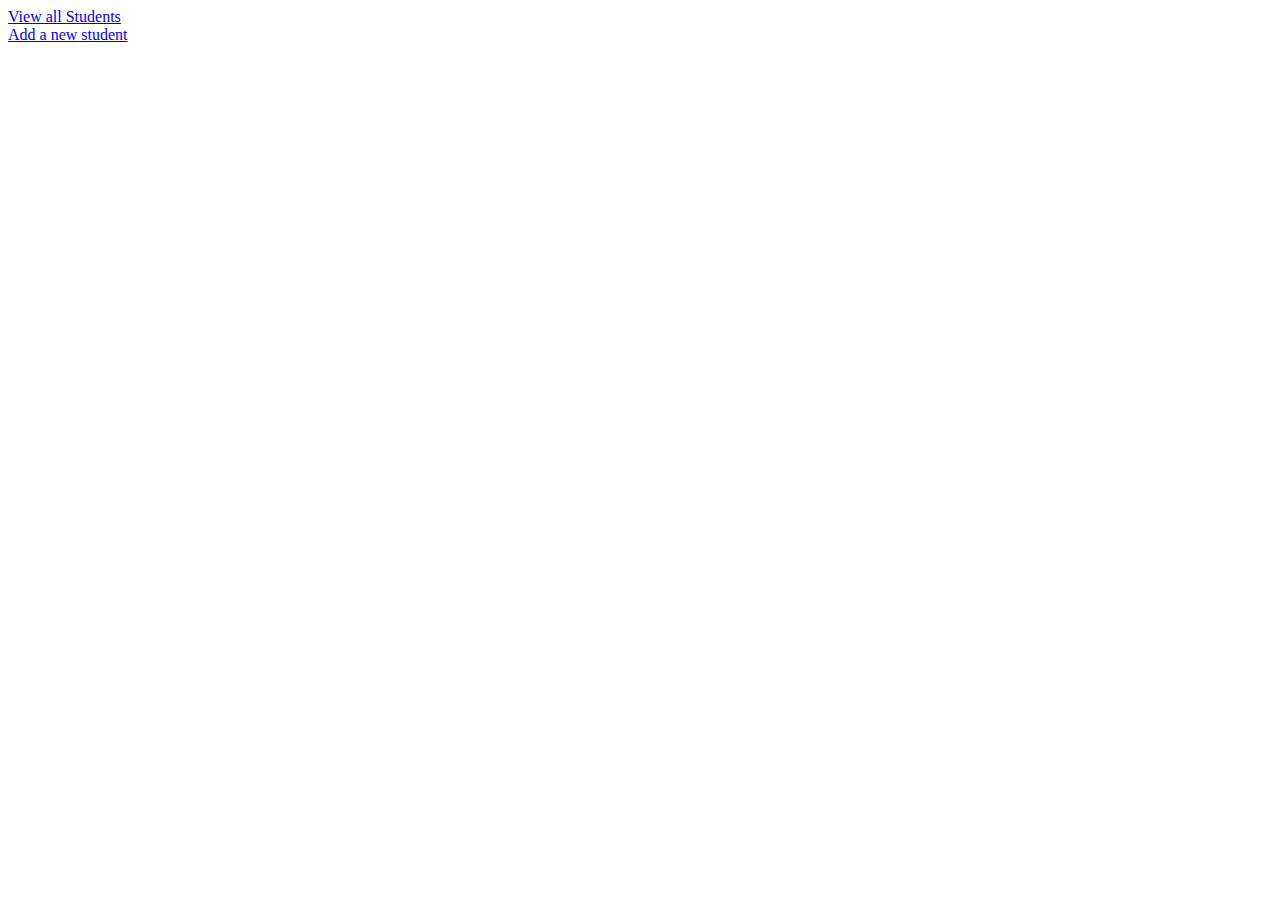
<file: src/main/resources/static/index.html>
<!DOCTYPE html>
<html>
<head>
<meta charset="ISO-8859-1">
<title>Insert title here</title>
</head>
<body>
	<a href = "viewAll">View all Students</a><br/>
	<a href="inputStudent">Add a new student</a>
</body>
</html>
</file>
